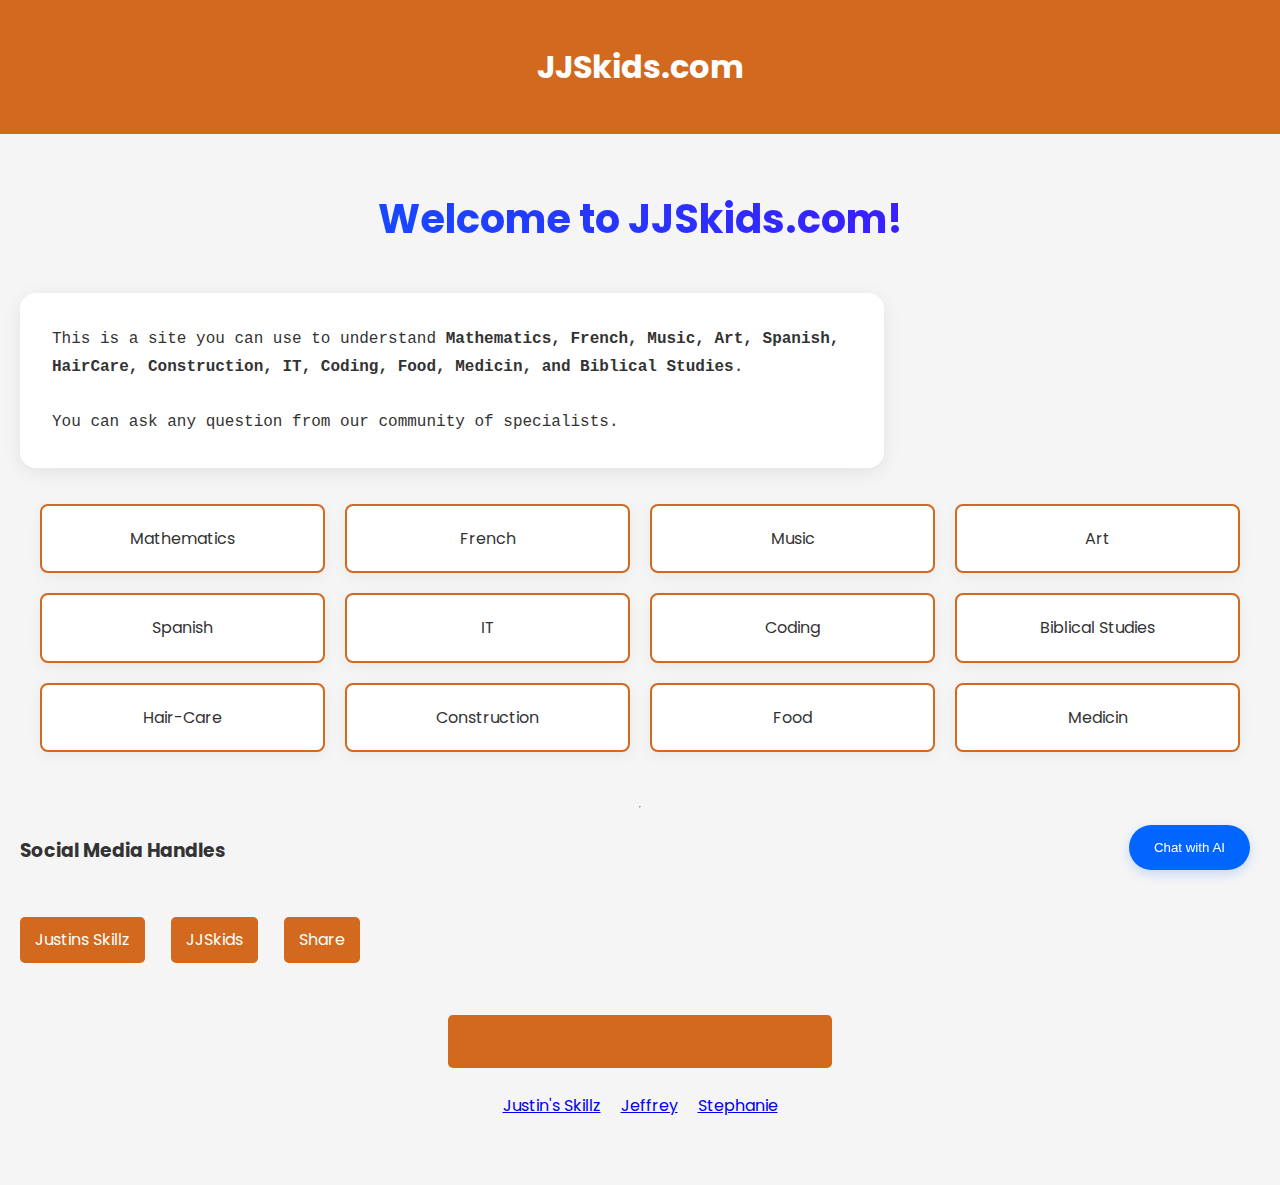
<file: index.html>
<!DOCTYPE html>
<html lang="en">
<head>
  <meta charset="utf-8" />
  <meta name="viewport" content="width=device-width, initial-scale=1.0" />
  <title>JJSkids.com</title>
  <link rel="stylesheet" href="style.css" />
  <link rel="icon" type="image/x-icon" href="" />
  <link href="https://fonts.googleapis.com/css2?family=Poppins:wght@300;400;600&display=swap" rel="stylesheet" />
  <style>
    /* Base Styles */
    body {
      font-family: 'Poppins', sans-serif;
      margin: 0;
      padding: 0;
      background-color: #f5f5f5;
      color: #333;
      line-height: 1.6;
    }
    
    header {
      background: #d2691e;
      color: #fff;
      padding: 20px;
      text-align: center;
    }
    
    main {
      padding: 20px;
    }
    
    .title {
      font-size: 2.5rem;
      text-align: center;
      margin-bottom: 10px;
    }
    
    .description {
      text-align: left;
      margin-bottom: 20px;
      font-size: 1rem;
    }
    
    /* Grid Styles */
    .grid {
      display: flex;
      flex-wrap: wrap;
      gap: 20px;
      justify-content: center;
      margin-bottom: 30px;
    }
    
    .grid-item {
      background: #fff;
      padding: 20px;
      border: 2px solid #d2691e;
      border-radius: 8px;
      text-decoration: none;
      color: #333;
      transition: transform 0.3s, background 0.3s;
      width: 200px;
      text-align: center;
    }
    
    .grid-item:hover {
      background: #f0e68c;
      transform: scale(1.05);
    }
    
    /* Social Media Links */
    .Extras {
      margin-top: 20px;
      text-align: left;
    }
    
    .social-links {
      text-align: left;
      margin-bottom: 30px;
    }
    
    .social-btn {
      display: inline-block;
      background: #d2691e;
      color: #fff;
      padding: 10px 15px;
      text-decoration: none;
      margin-right: 10px;
      border-radius: 5px;
      transition: background 0.3s;
    }
    
    .social-btn:hover {
      background: #a0522d;
    }
    
    /* Chatbot Styles */
    .chatbot {
      position: fixed;
      bottom: 20px;
      right: 20px;
      width: 300px;
      background: #fff;
      border-radius: 8px;
      box-shadow: 0 4px 10px rgba(0, 0, 0, 0.1);
      display: none;
      flex-direction: column;
    }
    
    .chatbot-header {
      background: #d2691e;
      color: #fff;
      padding: 10px;
      display: flex;
      justify-content: space-between;
      align-items: center;
      border-top-left-radius: 8px;
      border-top-right-radius: 8px;
    }
    
    .close-btn {
      background: transparent;
      border: none;
      font-size: 1.2rem;
      color: #fff;
      cursor: pointer;
    }
    
    .chatbot-messages {
      padding: 10px;
      height: 200px;
      overflow-y: auto;
    }
    
    .chatbot-input {
      display: flex;
      border-top: 1px solid #ccc;
    }
    
    .chatbot-input input {
      flex: 1;
      padding: 10px;
      border: none;
      outline: none;
    }
    
    .chatbot-input button {
      background: #d2691e;
      color: #fff;
      border: none;
      padding: 10px 15px;
      cursor: pointer;
    }
    
    /* Request Class Button */
    #Online-Physical-Class {
      text-align: center;
      margin-top: 30px;
    }
    
    #Online-Physical-Class a {
      background: #d2691e;
      color: #fff;
      padding: 10px 20px;
      text-decoration: none;
      border-radius: 5px;
      transition: background 0.3s;
    }
    
    #Online-Physical-Class a:hover {
      background: #a0522d;
    }
  </style>
  <script>
    // Toggle Chatbot visibility
    function toggleChat() {
      const chatbox = document.getElementById("chatbot");
      chatbox.style.display = (chatbox.style.display === "flex") ? "none" : "flex";
    }
  </script>
</head>
<body>
  <header>
    <h1>JJSkids.com</h1>
  </header>
  <main>
    <h2 class="title">Welcome to JJSkids.com!</h2>
    <p class="description">
      <code>This is a site you can use to understand <strong>Mathematics, French, Music, Art, Spanish, HairCare, Construction, IT, Coding, Food, Medicin, and Biblical Studies</strong>.<br><br>
      You can ask any question from our community of specialists.</code>
    </p>
    
    <section class="grid">
      <a href="mathematics.html" class="grid-item" id="Maths">Mathematics</a>
      <a href="french.html" class="grid-item" id="French">French</a>
      <a href="music.html" class="grid-item">Music</a>
      <a href="art.html" class="grid-item">Art</a>
      <a href="spanish.html" class="grid-item">Spanish</a>
      <a href="it.html" class="grid-item">IT</a>
      <a href="coding.html" class="grid-item">Coding</a>
      <a href="C.R.S.html" class="grid-item">Biblical Studies</a>
      <a href="Hair-Care.html" class="grid-item">Hair-Care</a>
      <a href="Construction.html" class="grid-item">Construction</a>
      <a href="Food.html" class="grid-item">Food</a>
      <a href="medicin.html" class="grid-item">Medicin</a>
    </section>
    
    <hr>
    <h3 class="Extras">Social Media Handles</h3>
    <div class="social-links">
      <a href="https://www.instagram.com/justinsskillz?igsh=MTlpaGY4NzJoMDRweg==" class="social-btn">Justins Skillz</a>
      <a href="https://www.instagram.com/jjskidz?igsh=cXhhYTEzNGc2eXM0" class="social-btn">JJSkids</a>
      <a href="submit_form.html" class="social-btn">Share</a>
    </div>
    
    <button id="toggle-chatbot" onclick="toggleChat()">Chat with AI</button>
    <div class="chatbot" id="chatbot">
      <div class="chatbot-header">
        <span>AI Assistant</span>
        <button class="close-btn" onclick="toggleChat()" id="x">×</button>
      </div>
      <div class="chatbot-messages" id="Chatbot"></div>
      <div class="chatbot-input" id="chatbot-input">
        <input type="text" placeholder="Type your message..." id="chat-input">
        <button id="send-btn">Send</button>
      </div>
    </div>
    
    <div id="Online-Physical-Class">
      <a href="Physical-Class.html" style="color: green;">Request Physical Class Now</a>
    </div>

    <section class="grid">
      <a href="https://jjskids.github.io/Justin's Skillz.com/">Justin's Skillz</a>
      <a href="#">Jeffrey</a>
      <a href="#">Stephanie</a>
  </main>
  <script type="module" src="script.js"></script>
</body>
</html>
</file>
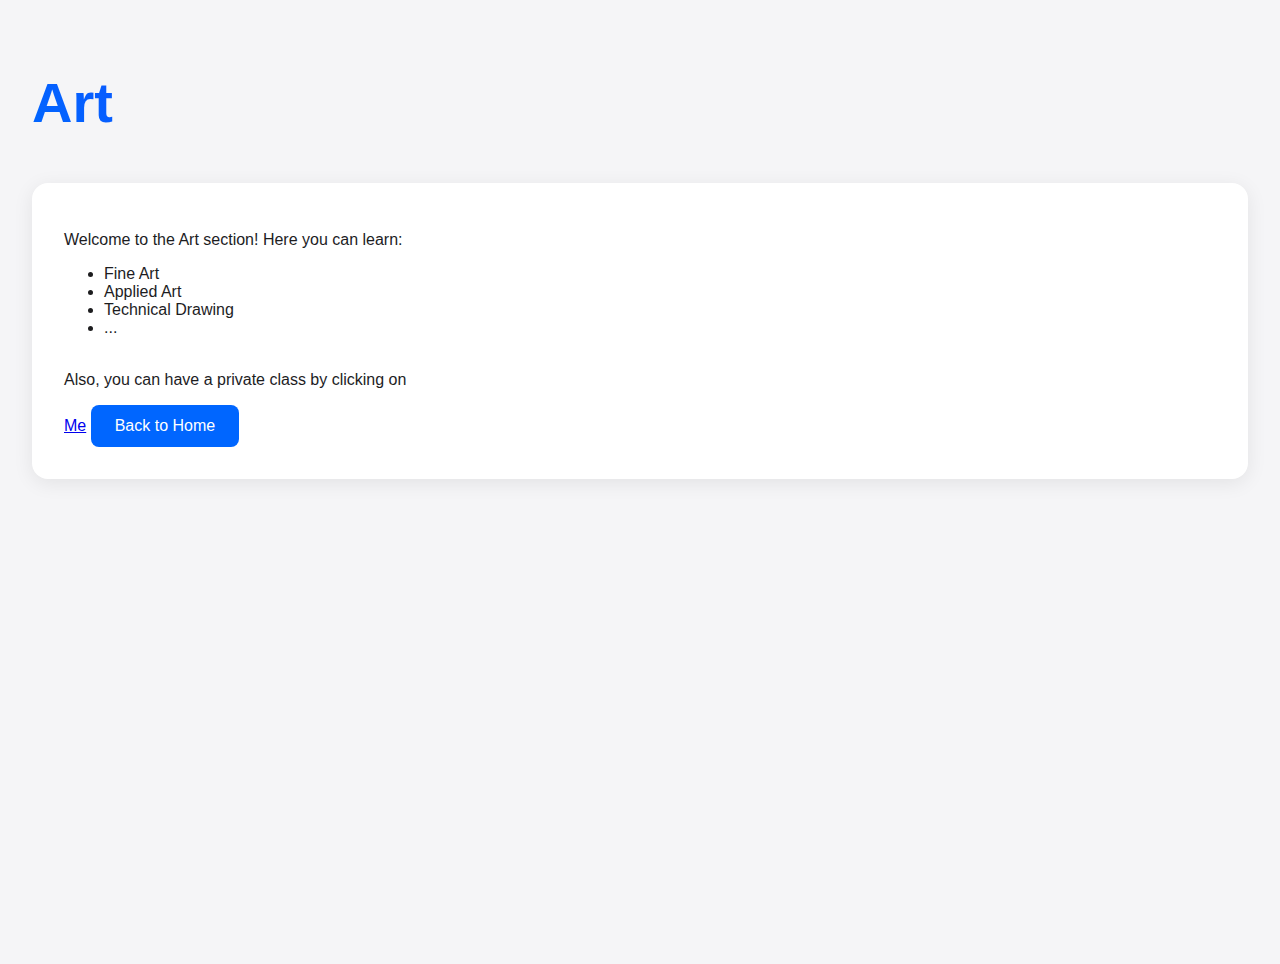
<file: Art.html>
<!DOCTYPE html>
<html>
<head>
  <meta charset="utf-8">
  <meta name="viewport" content="width=device-width">
  <title>Art - JJSkids</title>
  <link href="../style.css" rel="stylesheet" type="text/css" />
</head>
<body>
  <main>
    <h1 class="title">Art</h1>
    <div class="content">
      <p>Welcome to the Art section! Here you can learn:</p>
      <ul>
        <li>Fine Art</li>
        <li>Applied Art</li>
        <li>Technical Drawing</li>
        <li>...</li>
      </ul>
      <br><h>Also, you can have a private class by clicking on </h><br><a href="..\Physical-Class.html">Me</a>
      <a href="../index.html" class="back-btn">Back to Home</a>
    </div>
  </main>
</body>
<script>
  const me = document.getElementbyId('me');

  me.addEventListener('click', function({
    alert('Eureka');
  });
</script>
</html>
</file>
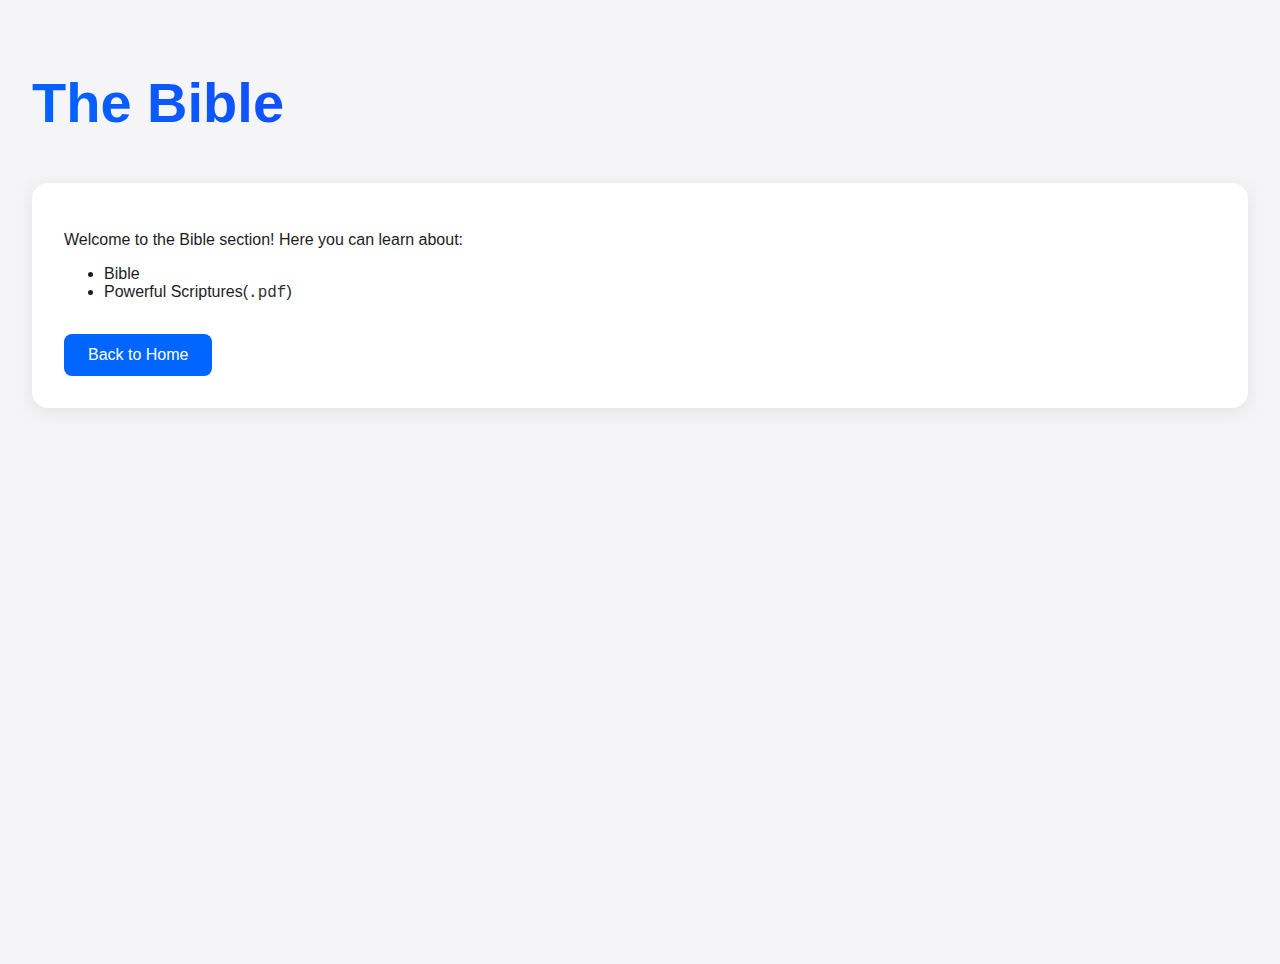
<file: C.R.S.html>
<!DOCTYPE html>
<html>
<head>
  <meta charset="utf-8">
  <meta name="viewport" content="width=device-width">
  <title>Bible - JJSkids</title>
  <link href="../style.css" rel="stylesheet" type="text/css" />
</head>
<body>
  <main>
    <h1 class="title">The Bible</h1>
    <div class="content">
      <p>Welcome to the Bible section! Here you can learn about:</p>
      <ul>
        <li>Bible</li>
        <li>Powerful Scriptures(<code>.pdf</code>)</li>
      </ul>
      <a href="../index.html" class="back-btn">Back to Home</a>
    </div>
  </main>
</body>
</html>
</file>
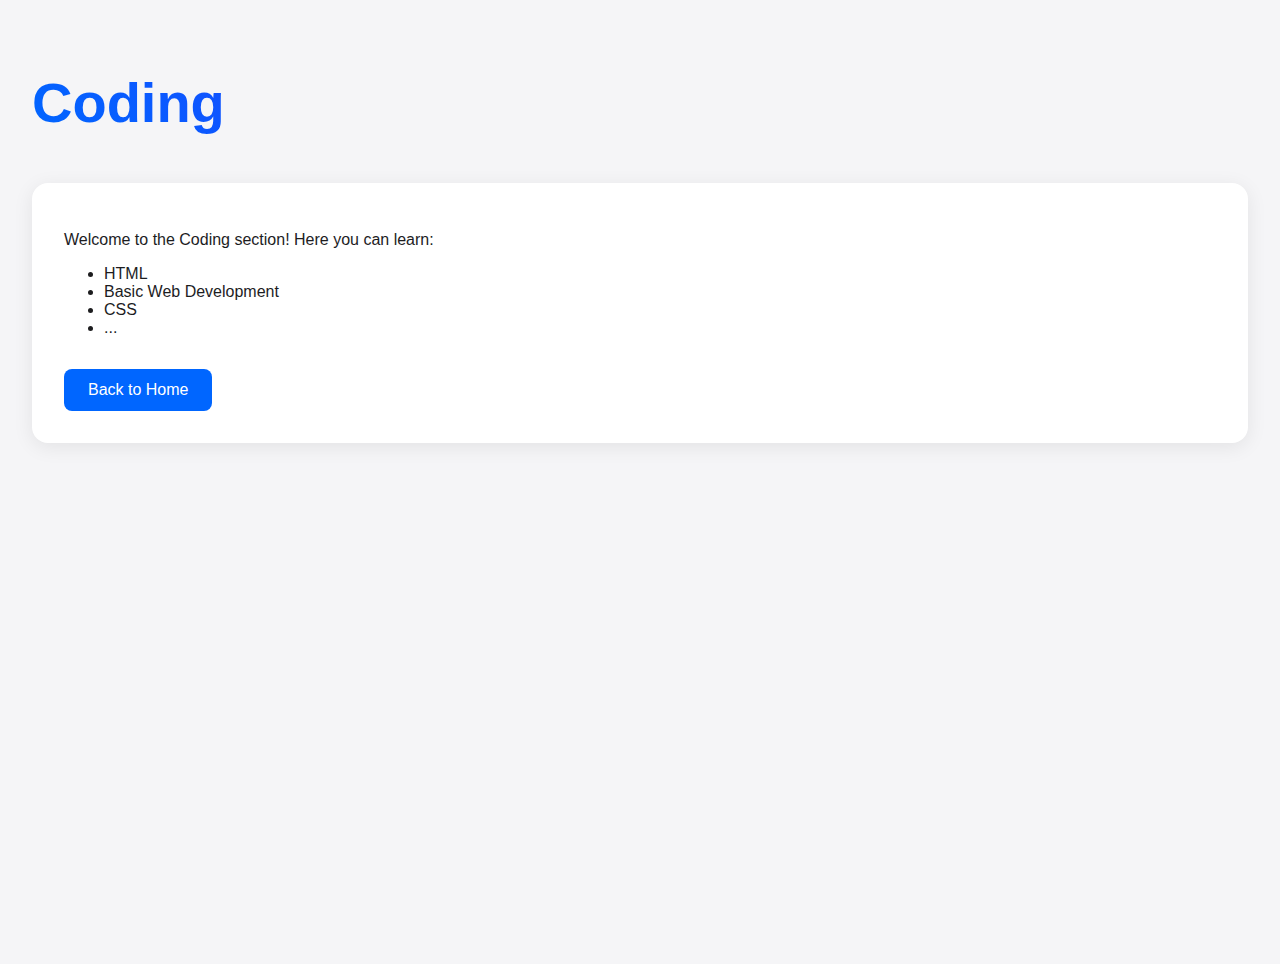
<file: Coding.html>
<!DOCTYPE html>
<html>
<head>
  <meta charset="utf-8">
  <meta name="viewport" content="width=device-width">
  <title>Coding - JJSkids</title>
  <link href="../style.css" rel="stylesheet" type="text/css" />
</head>
<body>
  <main>
    <h1 class="title">Coding</h1> 
    <div class="content">
      <p>Welcome to the Coding section! Here you can learn:</p>
      <ul>
        <li>HTML
        <li>Basic Web Development
        <li>CSS
        <li>...
      </ul>
      <a href="../index.html" class="back-btn">Back to Home</a>
    </div>
  </main>
</body>
</html>
</file>
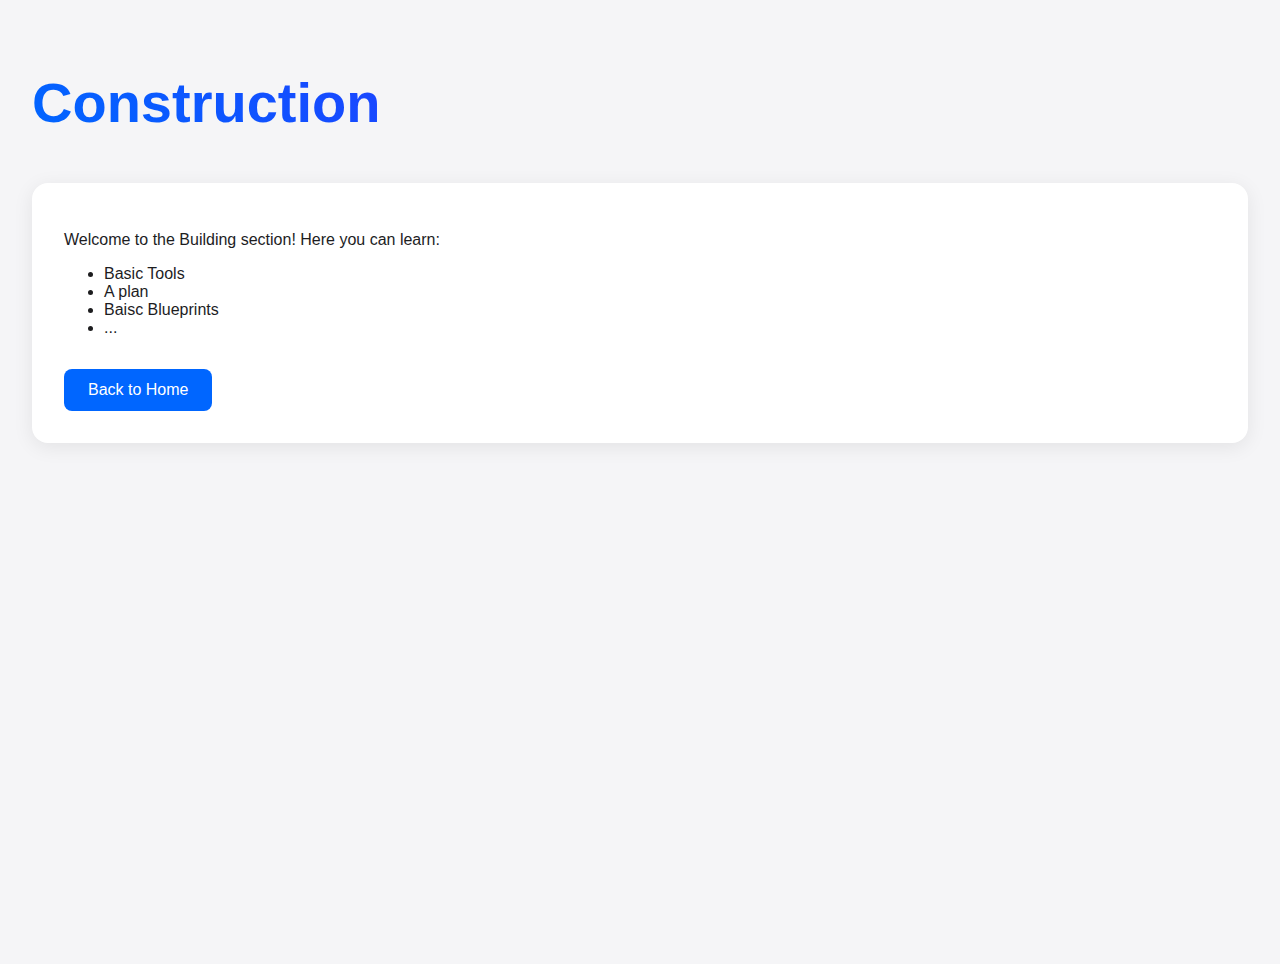
<file: Construction.html>
<!DOCTYPE html>
<html>
<head>
  <meta charset="utf-8">
  <meta name="viewport" content="width=device-width">
  <title>Construction- JJSkids</title>
  <link href="../style.css" rel="stylesheet" type="text/css" />
</head>
<body>
  <main>
    <h1 class="title">Construction</h1>
    <div class="content">
      <p>Welcome to the Building section! Here you can learn:
      <ul>
        <li>Basic Tools
        <li>A plan
        <li>Baisc Blueprints
        <li>...
      </ul>
      <a href="../index.html" class="back-btn">Back to Home</a>
    </div>
  </main>
</body>
</html>
</file>
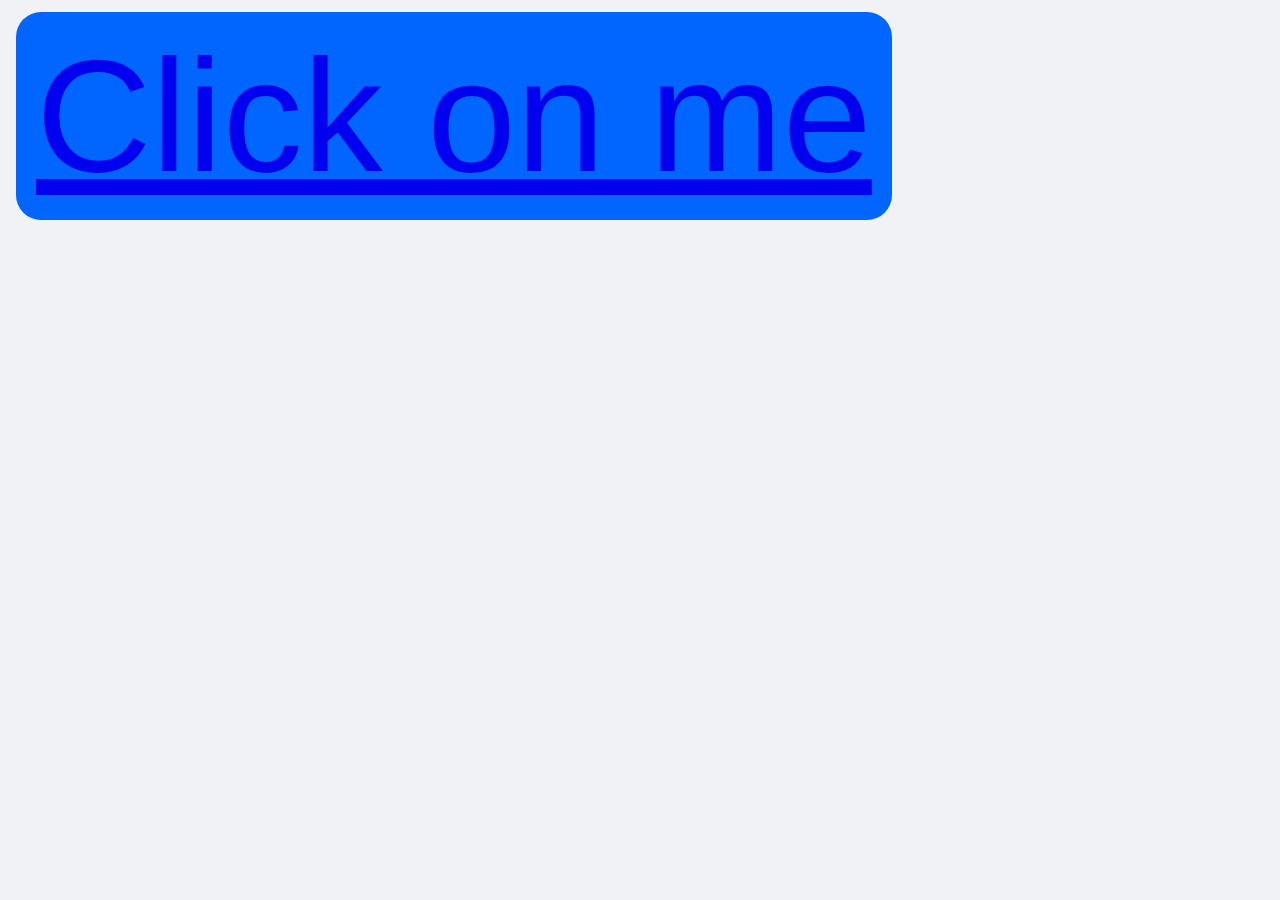
<file: Email.html>
<html>
  <head>
    
  </head>
  <body>
    <main>
      <button><a href="mailto:hellojjskids@gmail.com?subject=JJSkids.com website link&body=https://710a3b16-0aa0-46a9-8e91-ee42bb0fdb3c-00-1d6r44u0wd65a.worf.replit.dev/">Click on me</a></button>
    </main>
    <style>
      body {
        background-color: #f0f2f5;
      }
      button {
        color: white;
        border: none;
        border-radius: 25px;
        cursor: pointer;
        font-weight: 500;
        transition: background-color 0.2s;
        font-size: 10rem;
        text-align: center;
        background: #0066ff;
        padding: 12px 20px;
        margin: 4px 8px;
        max-width: 80%;
      }
    </style>
  </body>
</html>
</file>
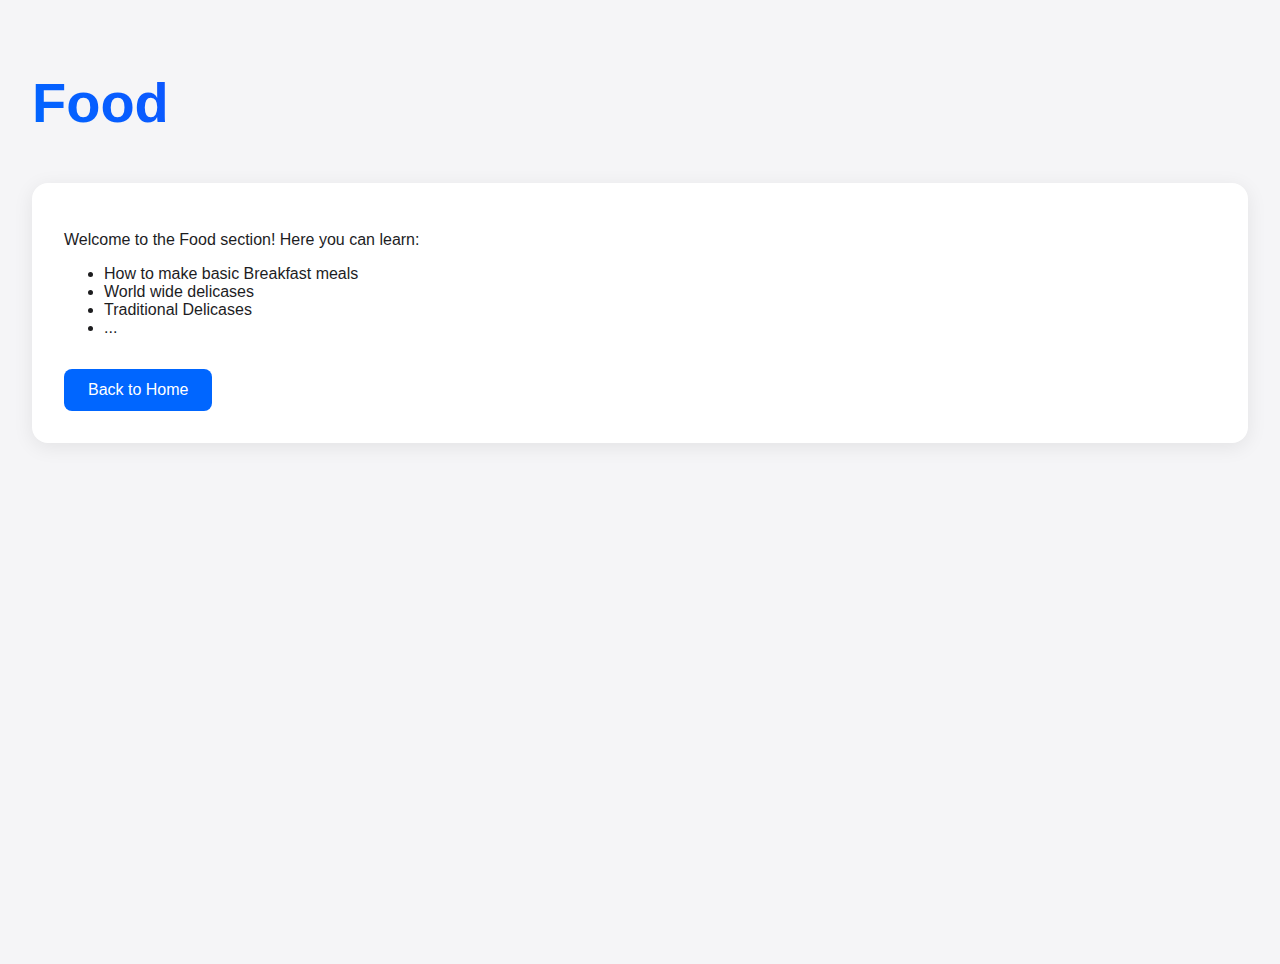
<file: Food.html>
<!DOCTYPE html>
<html>
<head>
  <meta charset="utf-8">
  <meta name="viewport" content="width=device-width">
  <title>Food - JJSkids</title>
  <link href="../style.css" rel="stylesheet" type="text/css" />
</head>
<body>
  <main>
    <h1 class="title">Food</h1> 
    <div class="content">
      <p>Welcome to the Food section! Here you can learn:</p>
      <ul>
        <li>How to make basic Breakfast meals
        <li>World wide delicases
        <li>Traditional Delicases
        <li>...
      </ul>
      <a href="../index.html" class="back-btn">Back to Home</a>
    </div>
  </main>
</body>
</html>
</file>
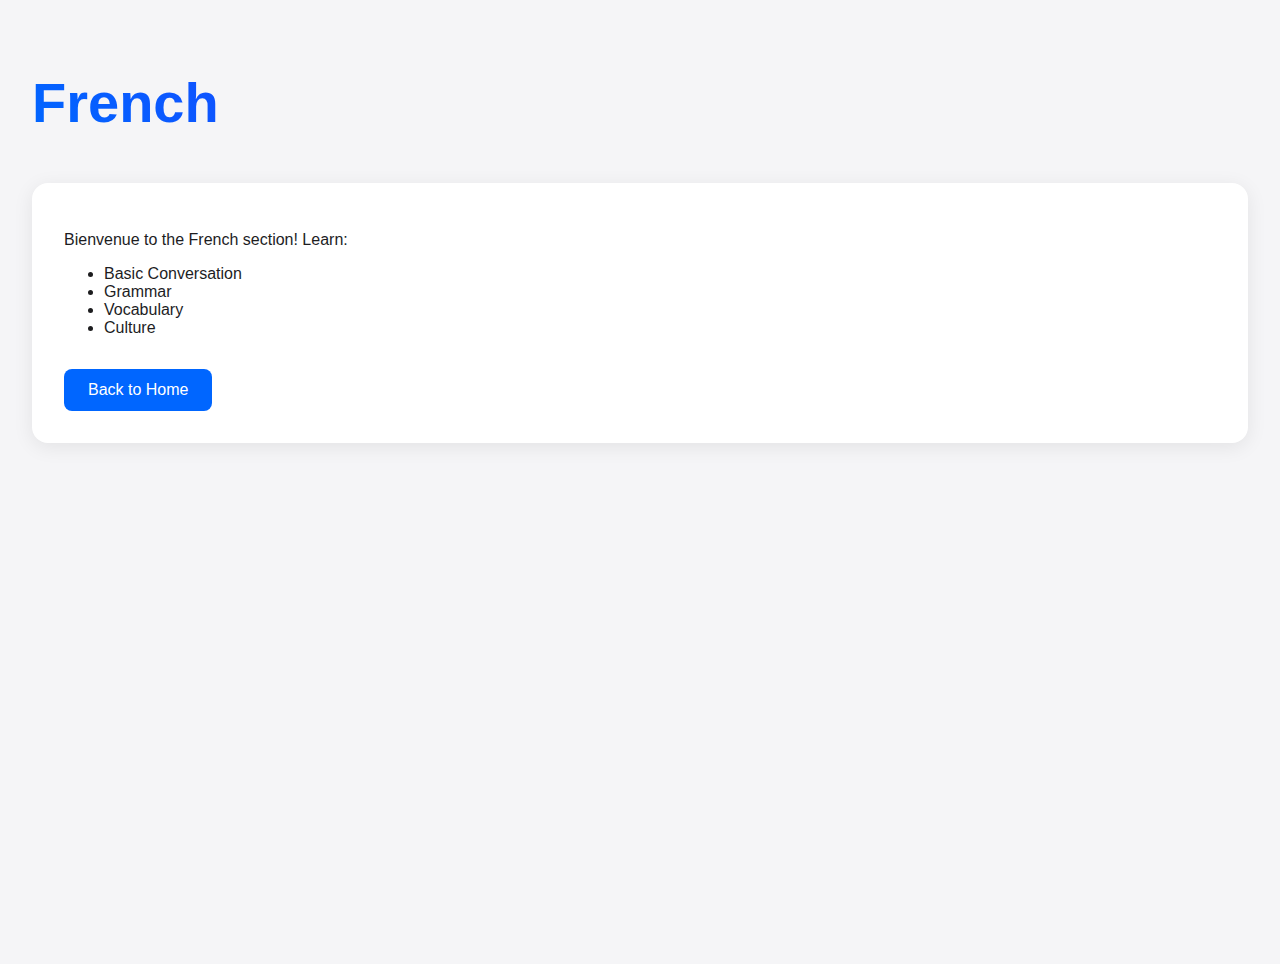
<file: french.html>
<!DOCTYPE html>
<html>
<head>
  <meta charset="utf-8">
  <meta name="viewport" content="width=device-width">
  <title>French - JJSkids</title>
  <link href="../style.css" rel="stylesheet" type="text/css" />
</head>
<body>
  <main>
    <h1 class="title">French</h1>
    <div class="content">
      <p>Bienvenue to the French section! Learn:</p>
      <ul>
        <li>Basic Conversation</li>
        <li>Grammar</li>
        <li>Vocabulary</li>
        <li>Culture</li>
      </ul>
      <a href="../index.html" class="back-btn">Back to Home</a>
    </div>
  </main>
</body>
</html>
</file>
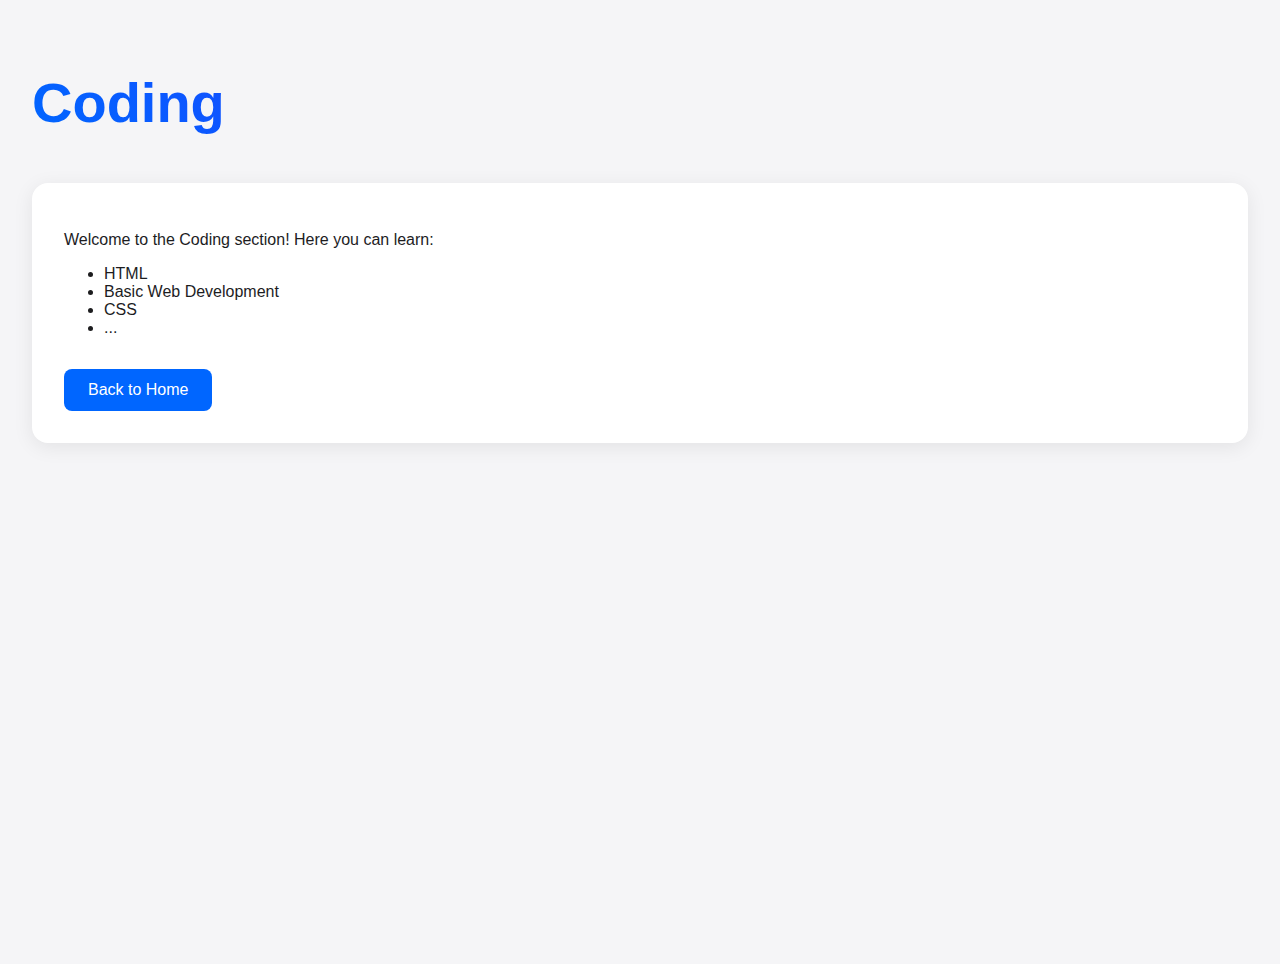
<file: Hair-Care.html>
<!DOCTYPE html>
<html>
<head>
  <meta charset="utf-8">
  <meta name="viewport" content="width=device-width">
  <title>Coding - JJSkids</title>
  <link href="../style.css" rel="stylesheet" type="text/css" />
</head>
<body>
  <main>
    <h1 class="title">Coding</h1> 
    <div class="content">
      <p>Welcome to the Coding section! Here you can learn:</p>
      <ul>
        <li>HTML
        <li>Basic Web Development
        <li>CSS
        <li>...
      </ul>
      <a href="../index.html" class="back-btn">Back to Home</a>
    </div>
  </main>
</body>
</html>
</file>
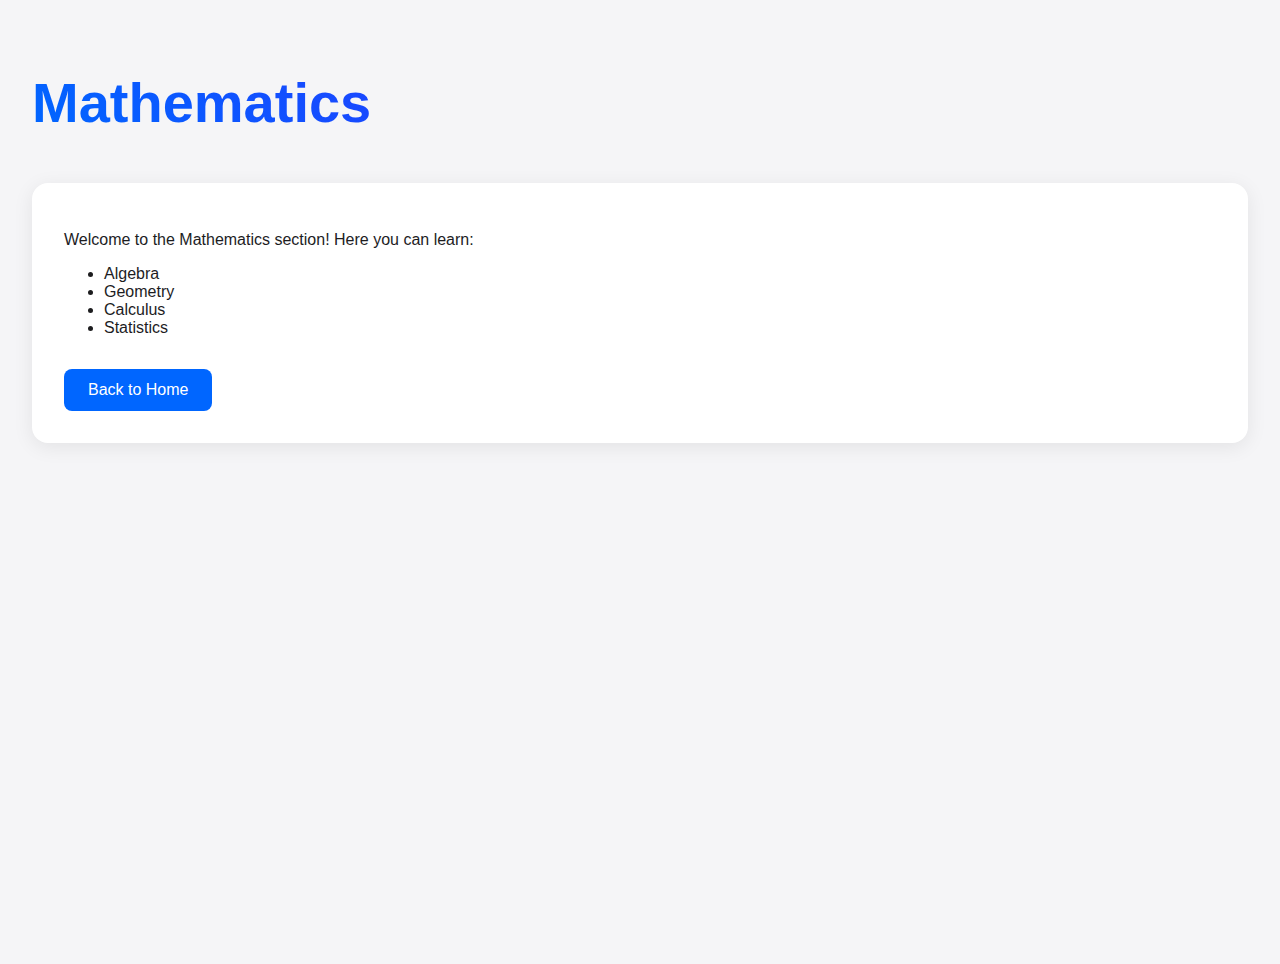
<file: IT.html>
<!DOCTYPE html>
<html>
<head>
  <meta charset="utf-8">
  <meta name="viewport" content="width=device-width">
  <title>Mathematics - JJSkids</title>
  <link href="../style.css" rel="stylesheet" type="text/css" />
</head>
<body>
  <main>
    <h1 class="title">Mathematics</h1>
    <div class="content">
      <p>Welcome to the Mathematics section! Here you can learn:</p>
      <ul>
        <li>Algebra</li>
        <li>Geometry</li>
        <li>Calculus</li>
        <li>Statistics</li>
      </ul>
      <a href="../index.html" class="back-btn">Back to Home</a>
    </div>
  </main>
</body>
</html>
</file>
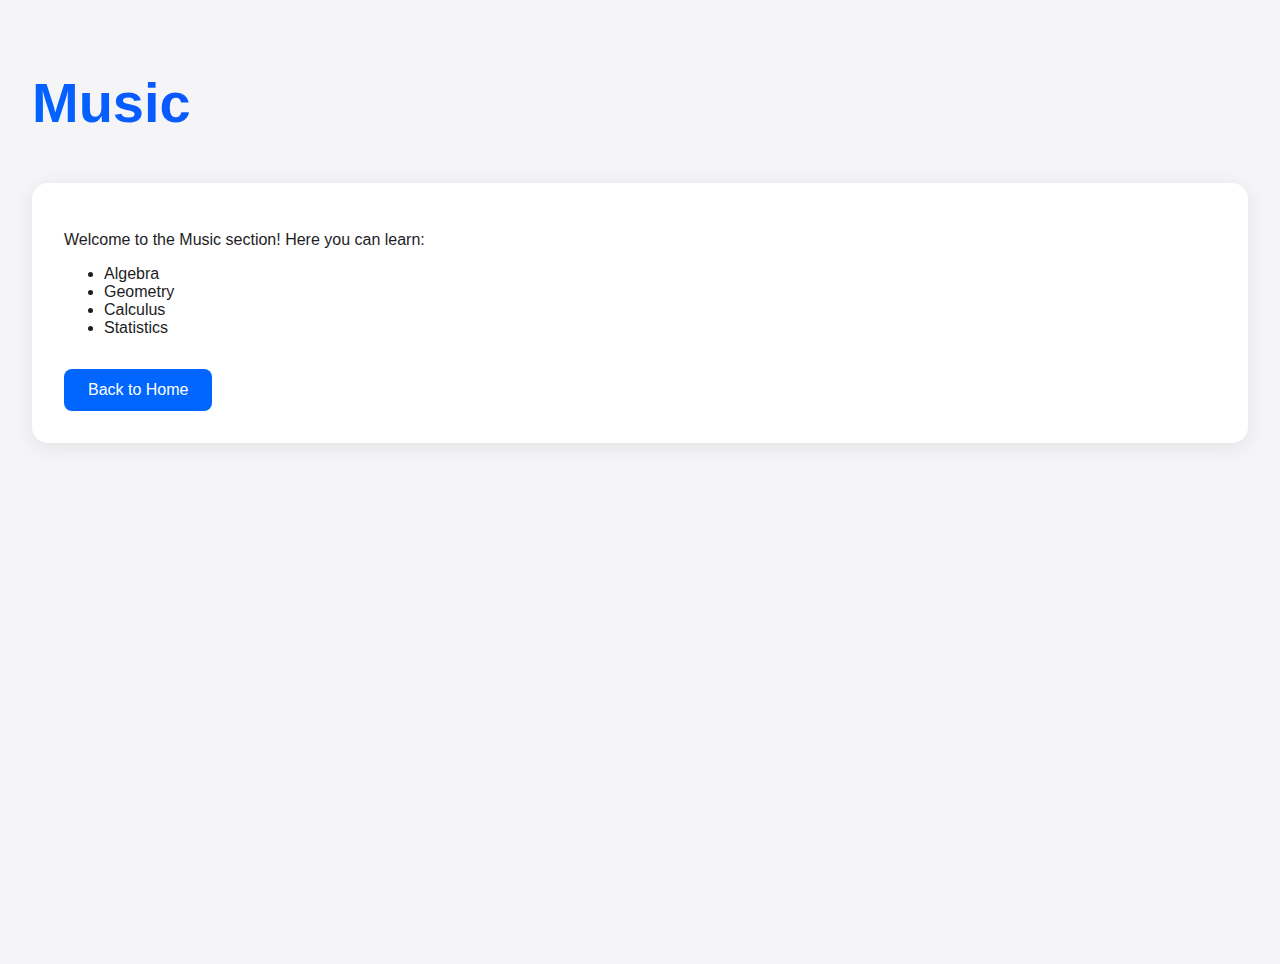
<file: music.html>
<!DOCTYPE html>
<html>
<head>
  <meta charset="utf-8">
  <meta name="viewport" content="width=device-width">
  <title>Music - JJSkids</title>
  <link href="../style.css" rel="stylesheet" type="text/css" />
</head>
<body>
  <main>
    <h1 class="title">Music</h1>
    <div class="content">
      <p>Welcome to the Music section! Here you can learn:</p>
      <ul>
        <li>Algebra</li>
        <li>Geometry</li>
        <li>Calculus</li>
        <li>Statistics</li>
      </ul>
      <a href="../index.html" class="back-btn">Back to Home</a>
    </div>
  </main>
</body>
</html>
</file>
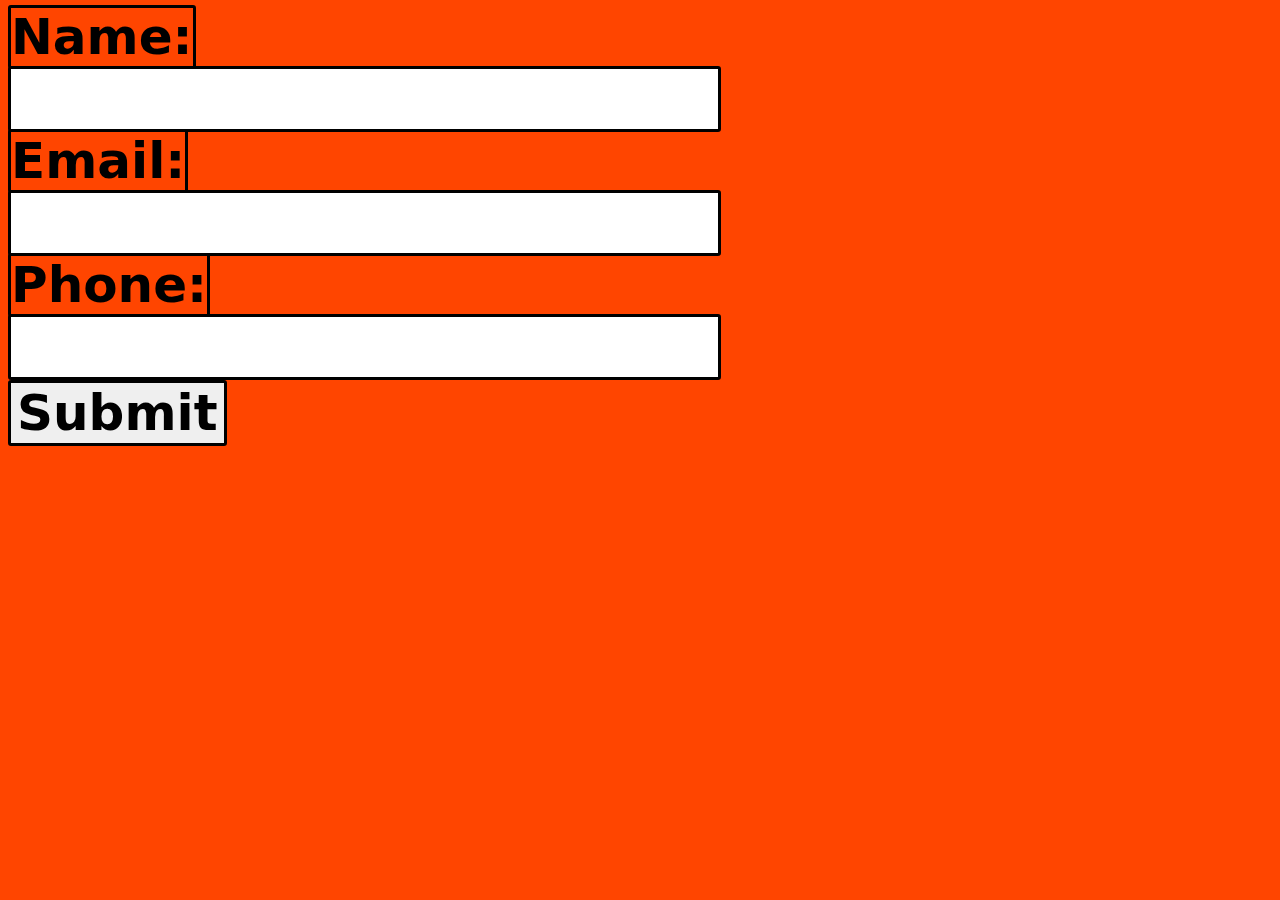
<file: Physical-Class.html>
<!DOCTYPE html>
<html lang="en">
<head>
  <meta charset="UTF-8">
  <meta http-equiv="X-UA-Compatible" content="IE=edge">
  <meta name="viewport" content="width=device-width, initial-scale=1.0">
  <meta descripion="Physical Class">
  <title>Class Registration From</title>
</head>
<body>
  <form action="submit_form-Physical-Class.html" method="post">
    <label for="name" aria-required>Name:</label><br>
    <input required type="text" id="name" name="name"><br>
    <label for="email">Email:</label><br>
    <input required type="email" id="email" name="email">
<br>
    <label for="phone">Phone:</label><br>
    <input required type="tel" id="phone" name="phone"><br>
    <input type="submit" value="Submit" id="submit">
  </form>
</body>
<style>
  body {
    background-color: orangered;
  }
  label, input {
    border: 0.2rem solid;
    border-radius: 3px;
    font-size: 50px;
    font-family: system-ui, -apple-system, BlinkMacSystemFont, 'Segoe UI', Roboto, Oxygen, Ubuntu, Cantarell, 'Open Sans', 'Helvetica Neue', sans-serif;
    font-weight: bold;
  }

  label:hover, input:hover {
    animation-name: Animation;
  }

  @keyframes Animation {
    0% {
      transform: translateY(-3px);
      color: blue;
      font-size: 50%;
    }

    50% {
      transform: translateY(3px);
      color: blue;
      font-size: 100%;
    }
    100% {
      transform: translateY(0px);
      color: blue;
      font-size: 50%;
     }
  }

  #submit {
    border: 1px bold blue;
  }

  #submit:hover {
    color: black;
    background-color: blue;
  }
</style>
<script src="PhysicClass.js"></script>
</html>
</file>
<file: style.css>
html,
body {
  padding: 0;
  margin: 0;
  font-family: 'Segoe UI', -apple-system, BlinkMacSystemFont, Roboto, Oxygen,
    Ubuntu, Cantarell, sans-serif;
  background-color: #f5f5f7;
  color: #1d1d1f;
}

main {
  min-height: 100vh;
  padding: 2rem;
  display: flex;
  flex-direction: column;
}

.title {
  font-size: 3.5rem;
  font-weight: 700;
  background: linear-gradient(45deg, #0066ff, #5200ff);
  -webkit-background-clip: text;
  -webkit-text-fill-color: transparent;
  margin-bottom: 1rem;
}

.description {
  max-width: 800px;
  margin: 2rem 0;
  padding: 2rem;
  background: white;
  border-radius: 16px;
  box-shadow: 0 4px 20px rgba(0, 0, 0, 0.08);
  line-height: 1.6;
  font-size: 1.2rem;
}

code {
  color: #333;
  font-family: 'Monaco', 'Courier New', monospace;
}

.grid {
  display: flex;
  gap: 0.5rem;
  width: 100%;
  max-width: 1200px;
  padding: 1rem;
  margin: 0 auto;
  justify-content: center;
  align-items: center;
  flex-wrap: nowrap;
}

.grid-item {
  background: white;
  padding: 1rem;
  border-radius: 12px;
  box-shadow: 0 4px 15px rgba(0, 0, 0, 0.05);
  transition: transform 0.2s, box-shadow 0.2s;
  font-size: 1rem;
  font-weight: 210rem;
  text-align: center;
  display: flex;
  justify-content: center;
  align-items: center;
  flex: auto;
  min-width: 0;
  text-decoration: none;
  webkit-justify-content: center;
}

.content {
  background: white;
  padding: 2rem;
  border-radius: 16px;
  box-shadow: 0 4px 20px rgba(0, 0, 0, 0.08);
  margin: 2rem 0;
}

.back-btn {
  display: inline-block;
  padding: 12px 24px;
  background: #0066ff;
  color: white;
  text-decoration: none;
  border-radius: 8px;
  margin-top: 1rem;
  transition: background 0.2s;
}

.back-btn:hover {
  background: #0052cc;
}

.social-links {
  display: flex;
  gap: 1rem;
  justify-content: left;
  margin-top: 2rem;
}

.social-btn {
  padding: 12px 24px;
  background: #0066ff;
  color: white;
  text-decoration: none;
  border-radius: 8px;
  transition: transform 0.2s, background 0.2s;
}

.social-btn:hover {
  transform: translateX(-2px), translateY(2px);;
  background: #0052cc;
}

.grid-item {
  color: blue;
}
.grid-item:hover {
  transform: translateY(-3px);
  box-shadow: 0 6px 20px rgba(0, 0, 0, 0.1);
  color: Blue;
}

b {
  color: #0066ff;
}

@media (max-width: 600px) {
  .title {
    font-size: 2.5rem;
  }
  
  .description {
    font-size: 1rem;
    padding: 1.5rem;
  }
  
  main {
    padding: 1rem;
  }
}

#demo {
  font-size: 1rem;
  font-weight: 500;
  margin: none;
  flex: 1;
  min-width: 0;
}

#JJSkids {
  font-size: 1rem;
  font-weight: 500;
  margin: none;
  flex: 1;
  min-width: 0;
  text-align: left;
  justify-items: left;
  justify-content: left;
  align-items: left;
  align-content: left;
}
.chatbot {
  position: fixed;
  bottom: 30px;
  right: 30px;
  width: 350px;
  height: 500px;
  background: white;
  border-radius: 15px;
  box-shadow: 0 10px 25px rgba(0,0,0,0.1);
  display: none;
  flex-direction: column;
  border: 1px solid #eaeaea;
}

.show-chatbot {
  display: flex;
}

#toggle-chatbot {
  position: fixed;
  bottom: 30px;
  right: 30px;
  padding: 15px 25px;
  background: #0066ff;
  color: white;
  border: none;
  border-radius: 50px;
  cursor: pointer;
  z-index: 1000;
  font-weight: 500;
  transition: transform 0.2s, box-shadow 0.2s;
  box-shadow: 0 4px 12px rgba(0,102,255,0.2);
}

#toggle-chatbot:hover {
  transform: translateY(-2px);
  box-shadow: 0 6px 16px rgba(0,102,255,0.3);
}

.chatbot-header {
  padding: 16px 20px;
  background: #0066ff;
  color: white;
  border-radius: 15px 15px 0 0;
  display: flex;
  justify-content: space-between;
  align-items: center;
  font-weight: 500;
  letter-spacing: 0.3px;
  box-shadow: 0 2px 4px rgba(0,0,0,0.1);
}

.close-btn {
  background: none;
  border: none;
  color: white;
  font-size: 20px;
  cursor: pointer;
}

.chatbot-messages {
  flex: 1;
  padding: 10px;
  overflow-y: auto;
  display: flex;
  flex-direction: column;
  gap: 10px;
}

.user-message {
  background-color: #0066ff;
  color: white;
  align-self: flex-end;
  border-radius: 18px 18px 4px 18px;
  padding: 12px 16px;
  margin: 4px 8px;
  max-width: 80%;
  font-size: 14px;
  line-height: 1.4;
  box-shadow: 0 2px 4px rgba(0,0,0,0.1);
}

.bot-message {
  background-color: #f0f2f5;
  color: #1d1d1f;
  align-self: flex-start;
  border-radius: 18px 18px 18px 4px;
  padding: 12px 16px;
  margin: 4px 8px;
  max-width: 80%;
  font-size: 14px;
  line-height: 1.4;
}

.chatbot-input {
  padding: 15px;
  display: flex;
  gap: 10px;
  border-top: 1px solid #eaeaea;
  background: #fff;
  border-radius: 0 0 15px 15px;
}

.chatbot-input input {
  flex: 1;
  padding: 12px 16px;
  border: 1px solid #e0e0e0;
  border-radius: 25px;
  font-size: 14px;
  transition: border-color 0.2s;
  outline: none;
}

.chatbot-input input:focus {
  border-color: #0066ff;
}

.chatbot-input button {
  padding: 12px 20px;
  background: #0066ff;
  color: white;
  border: none;
  border-radius: 25px;
  cursor: pointer;
  font-weight: 500;
  transition: background-color 0.2s;
}

.chatbot-input button:hover {
  background: #0052cc;
}
 #Online-Physical-Class {
   text-align: center;
   font-size: 1.5rem;
   font-weight: 700;
   background: linear-gradient(60deg, #14f, red);
   -webkit-background-clip: text;
   -webkit-text-fill-color: transparent;
   margin-bottom: 1rem;
   animation-name: color-change;
   animation-duration: infinite;
   animation-timing-function: linear;
   animation-iteration-count: infinite;
}

#Online-Physical-Class:hover {
  cursor: pointer;
  transform: translate3d: 0px, -3px, 0px;
}

@keyframes color-change {
  0% {
    color: #green;
  }
  50% {
    color: #yellow;
  }
  100% {
    linear-gradient(45deg, #0066ff, #5200ff);
  }
}
</file>
